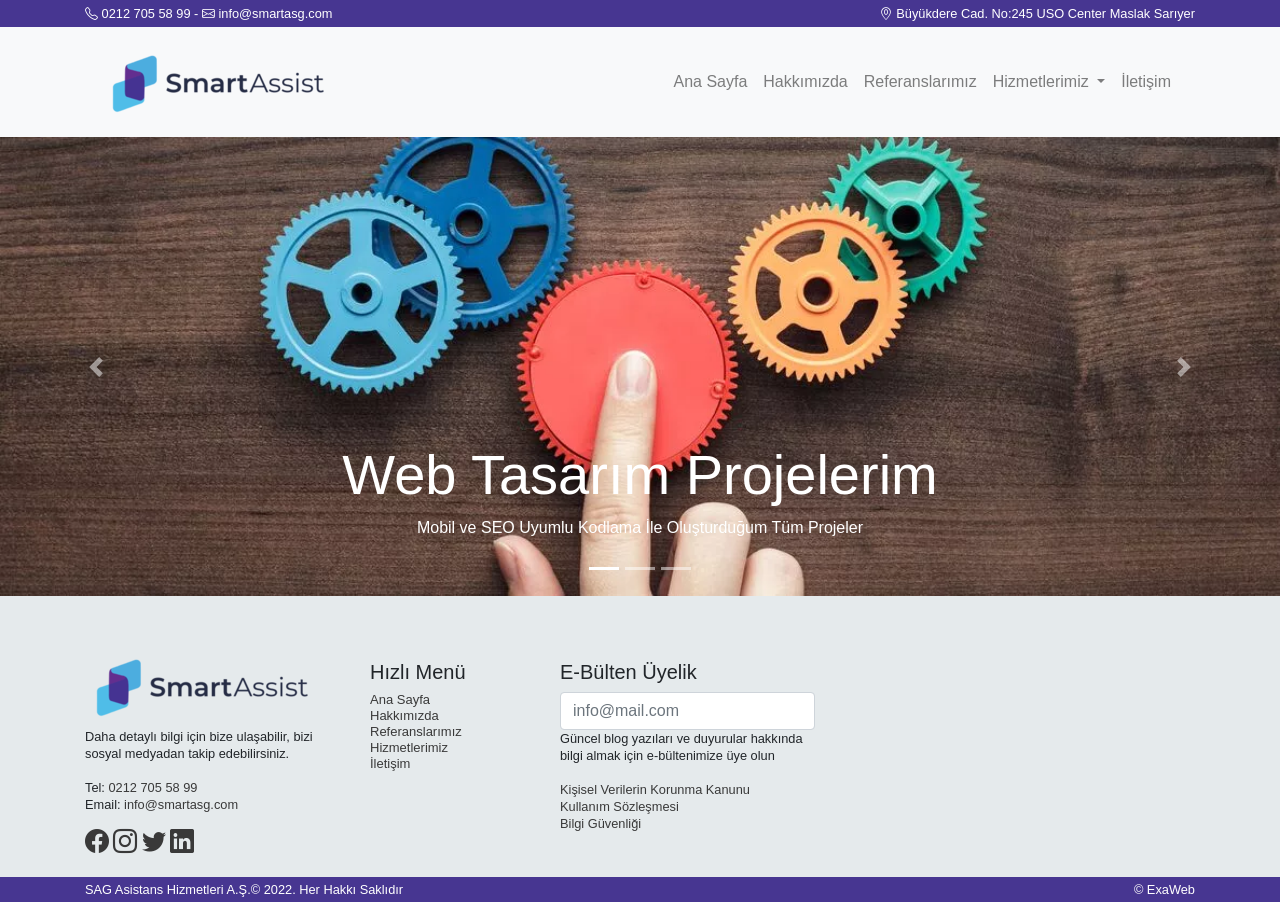
<file: index.html>
<!DOCTYPE html>
<html lang="en">

<head>
    <meta charset="UTF-8">
    <meta http-equiv="X-UA-Compatible" content="IE=edge">
    <meta name="viewport" content="width=device-width, initial-scale=1.0">
    <meta name="description" content="">
    <link rel="shortcut icon" href="img/icon.png" type="image/x-icon" />
    <!-- SEO için çok önemli, content içine yazılır, her sayfada farklı yazılır. maks 160 karakter, bitirme projesinde baılacak. -->


    <!-- Css files (Bootstrap > Style) -->
    <link rel="stylesheet" href="css/bootstrap.min.css">
    <link rel="stylesheet" href="css/style.css">


    <title>Smart Assist</title>
</head>

<body>

    <!-- Header Section Start -->
    <section id="topHeader" class="py-1 text-white">
        <div class="container">
            <div class="row">
                <div class="col-md-6">
                    <small>
                        <a href="tel:+902127055899" class="bi bi-telephone">   0212 705 58 99</a>   - 
                    <a href="mailto:info@smartasg.com" class="bi bi-envelope"> info@smartasg.com</a>
                </small>
                </div>
                <div class="col-md-6 text-right">
                    <small>

                        <i class="bi bi-geo-alt"></i> Büyükdere Cad. No:245 USO Center Maslak Sarıyer 
                  
                </small>
                </div>
            </div>
        </div>
    </section>
    <section id="menu" class="bg-light">
        <div class="container">
            <nav class="navbar navbar-expand-lg navbar-light">
                <a class="navbar-brand" href="index.html"><img src="img/smart-assist-logo-232x84.png" alt="Smart Assist Logo"></a>
                <button class="navbar-toggler" type="button" data-toggle="collapse" data-target="#navbarNavDropdown" aria-controls="navbarNavDropdown" aria-expanded="false" aria-label="Toggle navigation">
                <span class="navbar-toggler-icon"></span>
            </button>
                <div class="collapse navbar-collapse" id="navbarNavDropdown">
                    <ul class="navbar-nav ml-auto">
                        <li class="nav-item">
                            <a class="nav-link" href="index.html">Ana Sayfa</a>
                        </li>
                        <li class="nav-item">
                            <a class="nav-link" href="hakkimda.html">Hakkımızda</a>
                        </li>
                        <li class="nav-item">
                            <a class="nav-link" href="portfolyo.html">Referanslarımız</a>
                        </li>
                        <li class="nav-item dropdown">
                            <a class="nav-link dropdown-toggle" href="#" id="navbarDropdownMenuLink" role="button" data-toggle="dropdown" aria-expanded="false">
                            Hizmetlerimiz
                        </a>
                            <div class="dropdown-menu" aria-labelledby="navbarDropdownMenuLink">
                                <a class="dropdown-item" href="asistans-hizmeti.html">Asistans</a>
                                <a class="dropdown-item" href="egitim-hizmeti.html">Eğitim</a>
                                <a class="dropdown-item" href="danismanlik-hizmeti.html">Danışmanlık </a>

                            </div>
                        </li>
                        <li class="nav-item">
                            <a class="nav-link" href="iletisim.html">İletişim</a>
                        </li>
                    </ul>
                </div>
            </nav>
        </div>
    </section>
    <!-- Header Section End -->

    <!-- Slider section start -->

    <section id="slider">
        <div class="container-fluid">
            <div class="row">
                <div class="col-12 px-0">
                    <div id="carouselExampleCaptions" class="carousel slide" data-ride="carousel">
                        <ol class="carousel-indicators">
                            <li data-target="#carouselExampleCaptions" data-slide-to="0" class="active"></li>
                            <li data-target="#carouselExampleCaptions" data-slide-to="1"></li>
                            <li data-target="#carouselExampleCaptions" data-slide-to="2"></li>
                        </ol>
                        <div class="carousel-inner">
                            <div class="carousel-item active">
                                <img src="img/s1.webp" class="d-block w-100" alt="web tasarım projelerim">
                                <div class="carousel-caption d-none d-md-block">
                                    <h5 class="display-4">Web Tasarım Projelerim</h5>
                                    <p>Mobil ve SEO Uyumlu Kodlama İle Oluşturduğum Tüm Projeler</p>
                                </div>
                            </div>
                            <div class="carousel-item">
                                <img src="img/s2.webp" class="d-block w-100" alt="grafik tasarım projelerim">
                                <div class="carousel-caption d-none d-md-block">
                                    <h5 class="display-4">Grafik Tasarım Projelerim</h5>
                                    <p>Basılı ve Dijital Ortamlar İçin Trendlere Uygun Tasarım Projeleri</p>
                                </div>
                            </div>
                            <div class="carousel-item">
                                <img src="img/s3.webp" class="d-block w-100" alt="dijital pazarlama projelerim">
                                <div class="carousel-caption d-none d-md-block">
                                    <h5 class="display-4">Dijital Pazarlama Projelerim</h5>
                                    <p>Sosyal Medya, Google Reklamları ve Arama Motoru Optimizasyonu Projeleri </p>
                                </div>
                            </div>
                        </div>
                        <button class="carousel-control-prev" type="button" data-target="#carouselExampleCaptions" data-slide="prev">
                  <span class="carousel-control-prev-icon" aria-hidden="true"></span>
                  <span class="sr-only">Previous</span>
                </button>
                        <button class="carousel-control-next" type="button" data-target="#carouselExampleCaptions" data-slide="next">
                  <span class="carousel-control-next-icon" aria-hidden="true"></span>
                  <span class="sr-only">Next</span>
                </button>
                    </div>
                </div>
            </div>
        </div>
    </section>



    <!-- Slider section end -->


    <!-- Footer Section Start -->

    <footer id="footer" class="pt-5 pb-4">
        <div class="container">
            <div class="row">
                <div class="col-md-3">
                    <a href="index.html"><img src="img/smart-assist-logo-232x84.png" alt="Smart Assist Logo"></a> <br>
                    <small>Daha detaylı bilgi için bize ulaşabilir, bizi sosyal medyadan takip edebilirsiniz. <br>  <br>   
                Tel: <a href="tel:+902127055899">0212 705 58 99</a> <br>
                Email: <a href="mailto:info@smartasg.com">info@smartasg.com</a>
            
            </small> <br> <br>
                    <a href="https://www.facebook.com/people/Smart-Assist/100078355154944/" target="_blank"><i class="bi bi-facebook"></i></a>
                    <a href="https://www.instagram.com/smartassistasg/" target="_blank"><i class="bi bi-instagram"></i></a>
                    <a href="https://twitter.com" target="_blank"><i class="bi bi-twitter"></i></a>
                    <a href="https://linkedin.com" target="_blank"><i class="bi bi-linkedin"></i></a>
                </div>
                <div class="col-md-2" style="font-size: 13px;">
                    <br>
                    <h5 class="lead">Hızlı Menü</h5>
                    <a href="index.html">Ana Sayfa</a><br>
                    <a href="hakkimda.html">Hakkımızda</a><br>
                    <a href="portfolyo.html">Referanslarımız</a><br>
                    <a href="hizmetlerim.html">Hizmetlerimiz</a><br>
                    <a href="iletisim.html">İletişim</a>
                </div>
                <div class="col-md-3">
                    <br>
                    <h5 class="lead">E-Bülten Üyelik</h5>
                    <form method="post">
                        <div class="form-group mb-0">
                            <input type="email" name="email" class="form-control" placeholder="info@mail.com">
                        </div>
                    </form>
                    <small>Güncel blog yazıları ve duyurular hakkında bilgi almak için e-bültenimize üye olun <br><br>
                        <a href="#">Kişisel Verilerin Korunma Kanunu</a> <br>
                        <a href="#">Kullanım Sözleşmesi</a><br>
                        <a href="#">Bilgi Güvenliği</a>

                    </small>

                </div>
                <div class="col-md-4">
                    <iframe src="https://www.google.com/maps/embed?pb=!1m18!1m12!1m3!1d3006.03898789732!2d29.02257321535408!3d41.11183957929049!2m3!1f0!2f0!3f0!3m2!1i1024!2i768!4f13.1!3m3!1m2!1s0x14cab5e64fee414d%3A0xc6f3952ed0fff314!2sSmart%20Assist!5e0!3m2!1str!2str!4v1647518709059!5m2!1str!2str"
                        width="%100" height="200" style="border:0;" allowfullscreen="" loading="lazy"></iframe>
                </div>
            </div>
        </div>


    </footer>

    <section id="bottomFooter" class="py1 text-white">
        <div class="container">
            <div class="row">
                <div class="col-md-6">
                    <small> SAG Asistans Hizmetleri A.Ş.&copy; 2022. Her Hakkı Saklıdır    </small>
                </div>
                <div class="col-md-6 text-right">
                    <small>
                        <a href="https://www.exaweb.net" class="text-decoration-none text-white" target="_blank"> &copy; ExaWeb</a>
                    </small>
                </div>
            </div>
        </div>
    </section>




    <!-- Footer Section End -->

    <!-- JS Files (Jquery > Popper > Bootstrap) -->
    <script src="js/jquery.slim.min.js"></script>
    <script src="js/popper.min.js"></script>
    <script src="js/bootstrap.min.js"></script>
</body>

</html>
</file>
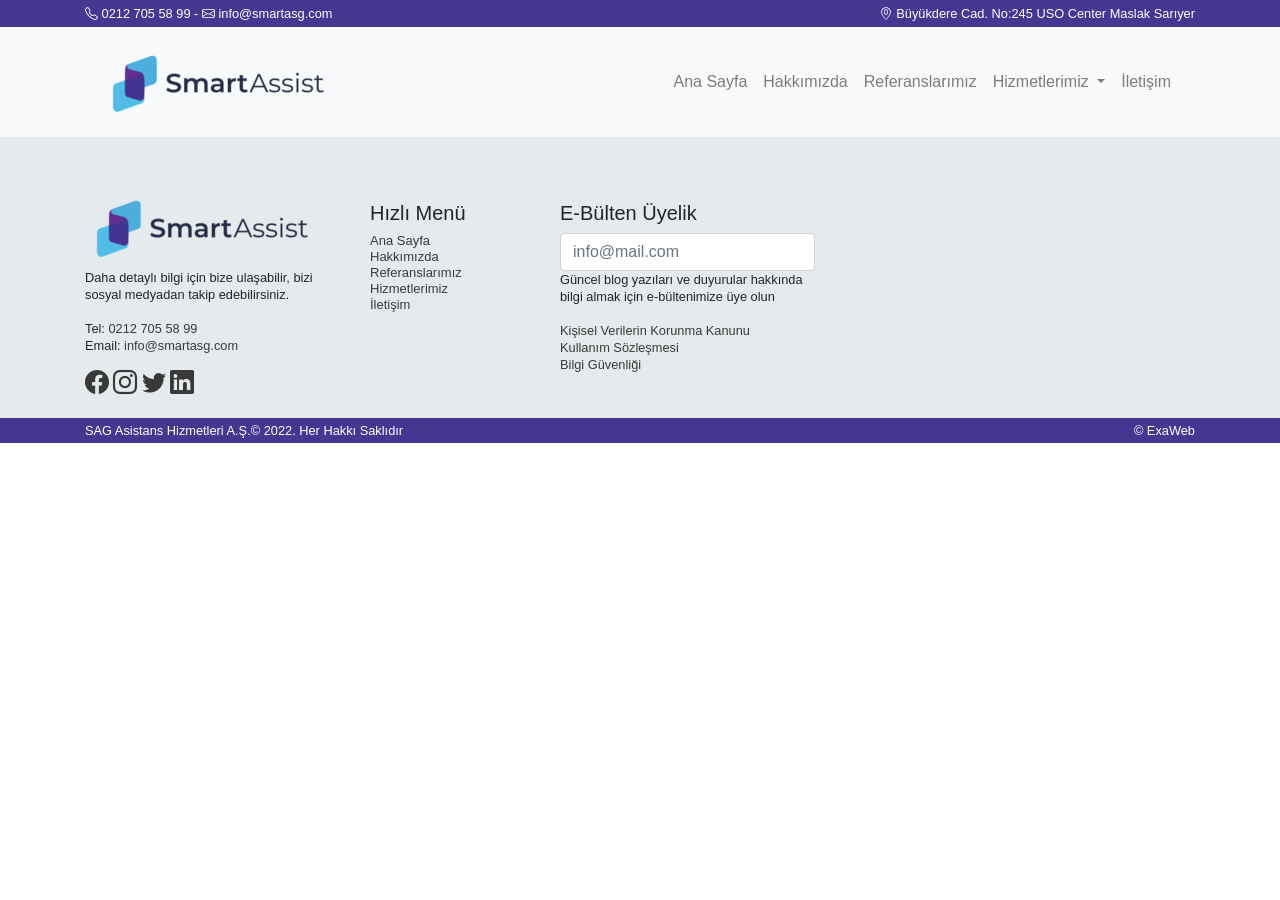
<file: hakkimizda.html>
<!DOCTYPE html>
<html lang="en">

<head>
    <meta charset="UTF-8">
    <meta http-equiv="X-UA-Compatible" content="IE=edge">
    <meta name="viewport" content="width=device-width, initial-scale=1.0">
    <meta name="description" content="">
    <link rel="shortcut icon" href="img/icon.png" type="image/x-icon" />
    <!-- SEO için çok önemli, content içine yazılır, her sayfada farklı yazılır. maks 160 karakter, bitirme projesinde baılacak. -->


    <!-- Css files (Bootstrap > Style) -->
    <link rel="stylesheet" href="css/bootstrap.min.css">
    <link rel="stylesheet" href="css/style.css">


    <title>Smart Assist</title>
</head>

<body>

    <!-- Header Section Start -->
    <section id="topHeader" class="py-1 text-white">
        <div class="container">
            <div class="row">
                <div class="col-md-6">
                    <small>
                        <a href="tel:+902127055899" class="bi bi-telephone">   0212 705 58 99</a>   - 
                    <a href="mailto:info@smartasg.com" class="bi bi-envelope"> info@smartasg.com</a>
                </small>
                </div>
                <div class="col-md-6 text-right">
                    <small>

                        <i class="bi bi-geo-alt"></i> Büyükdere Cad. No:245 USO Center Maslak Sarıyer 
                  
                </small>
                </div>
            </div>
        </div>
    </section>
    <section id="menu" class="bg-light">
        <div class="container">
            <nav class="navbar navbar-expand-lg navbar-light">
                <a class="navbar-brand" href="index.html"><img src="img/smart-assist-logo-232x84.png" alt="Smart Assist Logo"></a>
                <button class="navbar-toggler" type="button" data-toggle="collapse" data-target="#navbarNavDropdown" aria-controls="navbarNavDropdown" aria-expanded="false" aria-label="Toggle navigation">
                <span class="navbar-toggler-icon"></span>
            </button>
                <div class="collapse navbar-collapse" id="navbarNavDropdown">
                    <ul class="navbar-nav ml-auto">
                        <li class="nav-item">
                            <a class="nav-link" href="index.html">Ana Sayfa</a>
                        </li>
                        <li class="nav-item">
                            <a class="nav-link" href="hakkimda.html">Hakkımızda</a>
                        </li>
                        <li class="nav-item">
                            <a class="nav-link" href="portfolyo.html">Referanslarımız</a>
                        </li>
                        <li class="nav-item dropdown">
                            <a class="nav-link dropdown-toggle" href="#" id="navbarDropdownMenuLink" role="button" data-toggle="dropdown" aria-expanded="false">
                            Hizmetlerimiz
                        </a>
                            <div class="dropdown-menu" aria-labelledby="navbarDropdownMenuLink">
                                <a class="dropdown-item" href="asistans-hizmeti.html">Asistans</a>
                                <a class="dropdown-item" href="egitim-hizmeti.html">Eğitim</a>
                                <a class="dropdown-item" href="danismanlik-hizmeti.html">Danışmanlık </a>

                            </div>
                        </li>
                        <li class="nav-item">
                            <a class="nav-link" href="iletisim.html">İletişim</a>
                        </li>
                    </ul>
                </div>
            </nav>
        </div>
    </section>
    <!-- Header Section End -->



    <!-- Footer Section Start -->

    <footer id="footer" class="pt-5 pb-4">
        <div class="container">
            <div class="row">
                <div class="col-md-3">
                    <a href="index.html"><img src="img/smart-assist-logo-232x84.png" alt="Smart Assist Logo"></a> <br>
                    <small>Daha detaylı bilgi için bize ulaşabilir, bizi sosyal medyadan takip edebilirsiniz. <br>  <br>   
                Tel: <a href="tel:+902127055899">0212 705 58 99</a> <br>
                Email: <a href="mailto:info@smartasg.com">info@smartasg.com</a>
            
            </small> <br> <br>
                    <a href="https://www.facebook.com/people/Smart-Assist/100078355154944/" target="_blank"><i class="bi bi-facebook"></i></a>
                    <a href="https://www.instagram.com/smartassistasg/" target="_blank"><i class="bi bi-instagram"></i></a>
                    <a href="https://twitter.com" target="_blank"><i class="bi bi-twitter"></i></a>
                    <a href="https://linkedin.com" target="_blank"><i class="bi bi-linkedin"></i></a>
                </div>
                <div class="col-md-2" style="font-size: 13px;">
                    <br>
                    <h5 class="lead">Hızlı Menü</h5>
                    <a href="index.html">Ana Sayfa</a><br>
                    <a href="hakkimda.html">Hakkımızda</a><br>
                    <a href="portfolyo.html">Referanslarımız</a><br>
                    <a href="hizmetlerim.html">Hizmetlerimiz</a><br>
                    <a href="iletisim.html">İletişim</a>
                </div>
                <div class="col-md-3">
                    <br>
                    <h5 class="lead">E-Bülten Üyelik</h5>
                    <form method="post">
                        <div class="form-group mb-0">
                            <input type="email" name="email" class="form-control" placeholder="info@mail.com">
                        </div>
                    </form>
                    <small>Güncel blog yazıları ve duyurular hakkında bilgi almak için e-bültenimize üye olun <br><br>
                        <a href="#">Kişisel Verilerin Korunma Kanunu</a> <br>
                        <a href="#">Kullanım Sözleşmesi</a><br>
                        <a href="#">Bilgi Güvenliği</a>

                    </small>

                </div>
                <div class="col-md-4">
                    <iframe src="https://www.google.com/maps/embed?pb=!1m18!1m12!1m3!1d3006.03898789732!2d29.02257321535408!3d41.11183957929049!2m3!1f0!2f0!3f0!3m2!1i1024!2i768!4f13.1!3m3!1m2!1s0x14cab5e64fee414d%3A0xc6f3952ed0fff314!2sSmart%20Assist!5e0!3m2!1str!2str!4v1647518709059!5m2!1str!2str"
                        width="%100" height="200" style="border:0;" allowfullscreen="" loading="lazy"></iframe>
                </div>
            </div>
        </div>


    </footer>

    <section id="bottomFooter" class="py1 text-white">
        <div class="container">
            <div class="row">
                <div class="col-md-6">
                    <small> SAG Asistans Hizmetleri A.Ş.&copy; 2022. Her Hakkı Saklıdır    </small>
                </div>
                <div class="col-md-6 text-right">
                    <small>
                        <a href="https://www.exaweb.net" class="text-decoration-none text-white" target="_blank"> &copy; ExaWeb</a>
                    </small>
                </div>
            </div>
        </div>
    </section>




    <!-- Footer Section End -->

    <!-- JS Files (Jquery > Popper > Bootstrap) -->
    <script src="js/jquery.slim.min.js"></script>
    <script src="js/popper.min.js"></script>
    <script src="js/bootstrap.min.js"></script>
</body>

</html>
</file>
<file: css/style.css>
@import url("https://cdn.jsdelivr.net/npm/bootstrap-icons@1.8.1/font/bootstrap-icons.css");
h1 {
    font-size: 30px;
}

h2 {
    font-size: 25px !important;
}

h3 {
    font-size: 25px !important;
}

h4 {
    font-size: 20px !important;
}

a {
    text-decoration: none !important;
}

.bg-acikSari {
    background-color: #F0F4C3;
}

#topHeader a {
    color: #fff;
}

#footer {
    line-height: 16px !important;
    background-color: #e5eaec;
}

#bottomFooter {
    line-height: 24px !important;
    background-color: #473691;
}

#topHeader {
    line-height: 18px !important;
    background-color: #473691;
}

#footer a,
#content a {
    color: #393939;
}

#footer .bi,
#content .bi {
    font-size: 24px;
}

#footer .bi:hover,
#content .bi:hover {
    color: #17a2b8;
    transition: .5s;
}

.bg-acikMavi {
    background-color: #ddeaff;
}

#cta p {
    font-size: 35px;
}

#hakkimdaBanner {
    background-image: url('../img/ari-bilisim-hakkimda-2000x1125.webp');
    background-size: cover;
    background-repeat: no-repeat;
    background-position: center center;
}

.py-15 {
    padding-top: 150px;
    padding-bottom: 150px;
}

#projeler .modal-footer {
    flex-wrap: nowrap;
}

#content img {
    box-shadow: 0px 4px 10px 0px rgba(0, 0, 0, 0.45);
}

.empty {
    padding-top: 25px;
    padding-bottom: 25px;
}

#webHizmeti {
    background-image: url('../img/web-tasarim-hizmeti-1000x500.webp');
    background-size: cover;
    background-position: center center;
    background-repeat: no-repeat;
}

#grafikHizmeti {
    background-image: url('../img/grafik-tasarim-hizmeti-1500x573.webp');
    background-size: cover;
    background-repeat: no-repeat;
    background-position: center center;
}

#dijitalHizmet {
    background-image: url('../img/dijital-pazarlama-hizmeti-1000x700.webp');
    background-size: cover;
    background-repeat: no-repeat;
    background-position: center center;
}

#blogBanner {
    background-image: url('../img/blog-banner-1500x640.webp');
    background-size: cover;
    background-repeat: no-repeat;
    background-position: center center;
}

#webTasarimda {
    background-image: url('../img/web-tasarimda-dikkat-edilmesi-gerekenler-1500x500.webp');
    background-size: cover;
    background-position: center center;
    background-repeat: no-repeat;
}

#iletisimBanner {
    background-image: url('../img/iletsim-banner-1500x640.webp');
    background-size: cover;
    background-position: center center;
    background-repeat: no-repeat;
}

#iletisimInfo i {
    font-size: 34px;
}

#iletisimInfo a {
    font-size: 22px;
    color: #393939;
}
</file>
